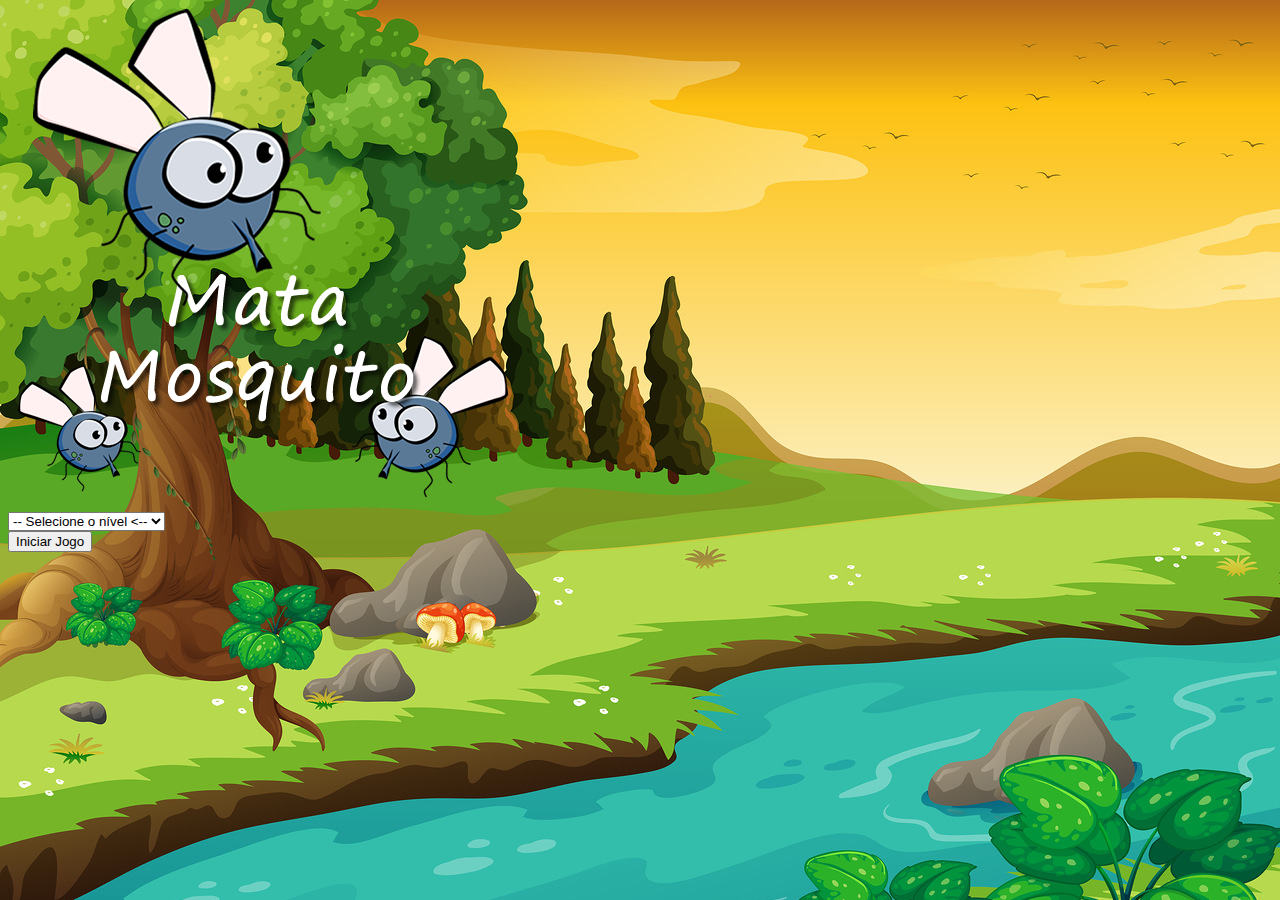
<file: index.html>
<!DOCTYPE html>
<html>
<head>
	<meta charset="utf-8">
	<meta name="viewport" content="width=device-width, initial-scale=1">
	<title>JavaScript</title>
	
	<link href="https://cdn.jsdelivr.net/npm/bootstrap@5.2.0/dist/css/bootstrap.min.css" rel="stylesheet" integrity="sha384-gH2yIJqKdNHPEq0n4Mqa/HGKIhSkIHeL5AyhkYV8i59U5AR6csBvApHHNl/vI1Bx" crossorigin="anonymous">
	<link rel="stylesheet" type="text/css" href="estilos/estilo.css">



	<script>
		var nivel = '';
		function iniciarJogo() {
			var nivel = document.getElementById('nivel').value;
			if(nivel === '') {
				alert('Selecione um nível para iniciar o jogo!');
				return false;
			} else {				
				window.location.href = 'jogo.html?' + nivel;
			}
		}
	</script>
	
</head>
<body>


	<div class="container">
		<div class="row">
			<div class="col">
				<div class="d-flex justify-content-center">
					<img src="imagens/game.png">
				</div>
			</div>
		</div>

		<div class="row">
			<div class="col">
				<div class="d-flex justify-content-center">
					<div class="mb-2">
						<select class="form-select" id="nivel">
							<option value="" disabled="disabled" selected>-- Selecione o nível <--</option>
							<option value="facil">Fácil</option>
							<option value="medio">Médio</option>
							<option value="dificil">Difícil</option>
						</select>
					</div>
				</div>
			</div>
		</div>

		<div class="row">
			<div class="col">
				<div class="d-flex justify-content-center">
					<button type="button" class="btn btn-danger btn-lg" onclick="iniciarJogo()">Iniciar Jogo</button>
				</div>
			</div>
		</div>
	</div>
	
<script>


</script>
</body>
</html>
</file>
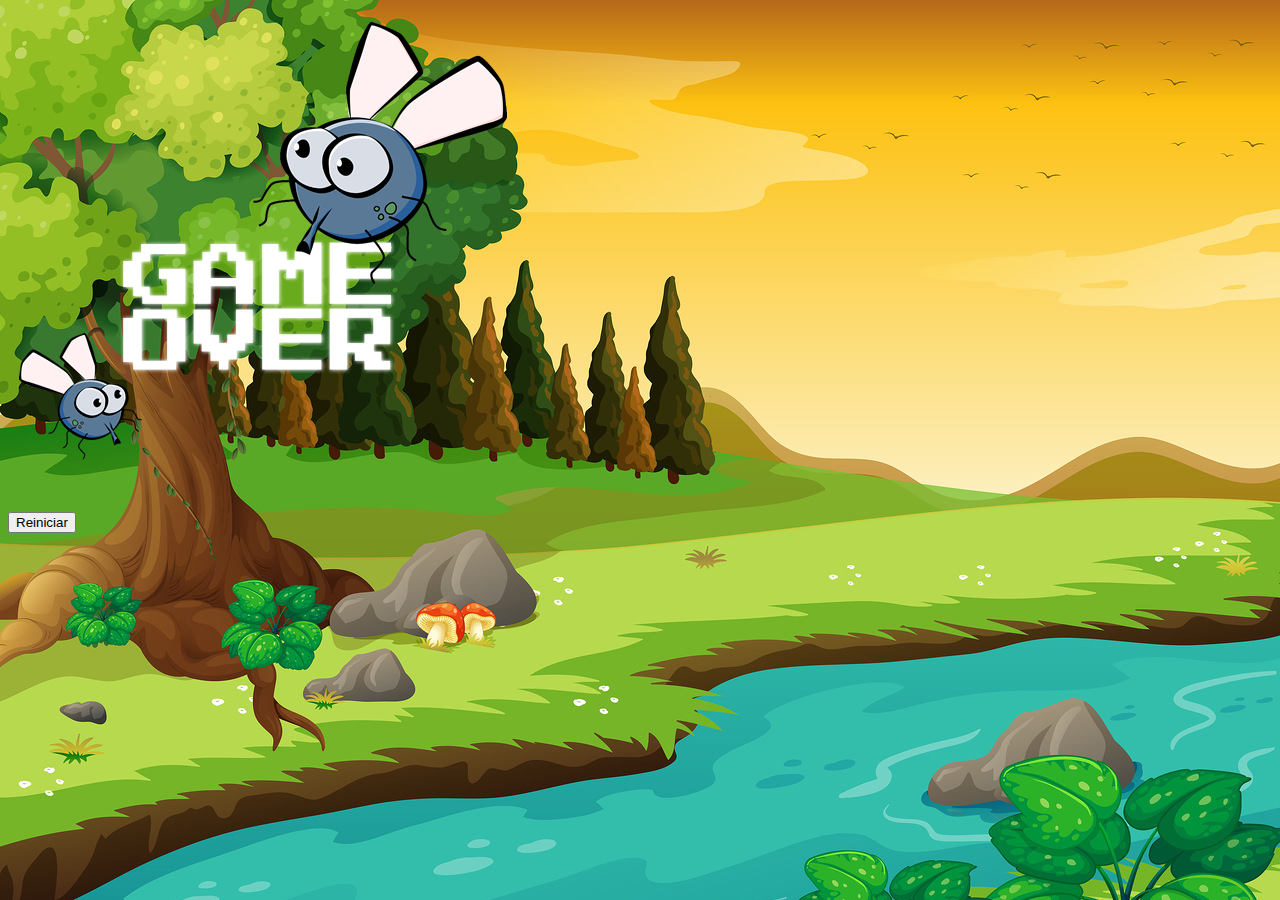
<file: fim-de-jogo.html>
<!DOCTYPE html>
<html>
<head>
	<meta charset="utf-8">
	<meta name="viewport" content="width=device-width, initial-scale=1">
	<title>JavaScript</title>
	
	<link href="https://cdn.jsdelivr.net/npm/bootstrap@5.2.0/dist/css/bootstrap.min.css" rel="stylesheet" integrity="sha384-gH2yIJqKdNHPEq0n4Mqa/HGKIhSkIHeL5AyhkYV8i59U5AR6csBvApHHNl/vI1Bx" crossorigin="anonymous">
	<link rel="stylesheet" type="text/css" href="estilos/estilo.css">


	
</head>
<body>


	<div class="container">
		<div class="row">
			<div class="col">
				<div class="d-flex justify-content-center">
					<img src="imagens/game_over.png">
				</div>
			</div>
		</div>

		<div class="row">
			<div class="col">
				<div class="d-flex justify-content-center">
					<button type="button" class="btn btn-dark btn-lg" onclick="window.location.href='index.html'">Reiniciar</button>
				</div>
			</div>
		</div>
	</div>
	
<script>


</script>
</body>
</html>
</file>
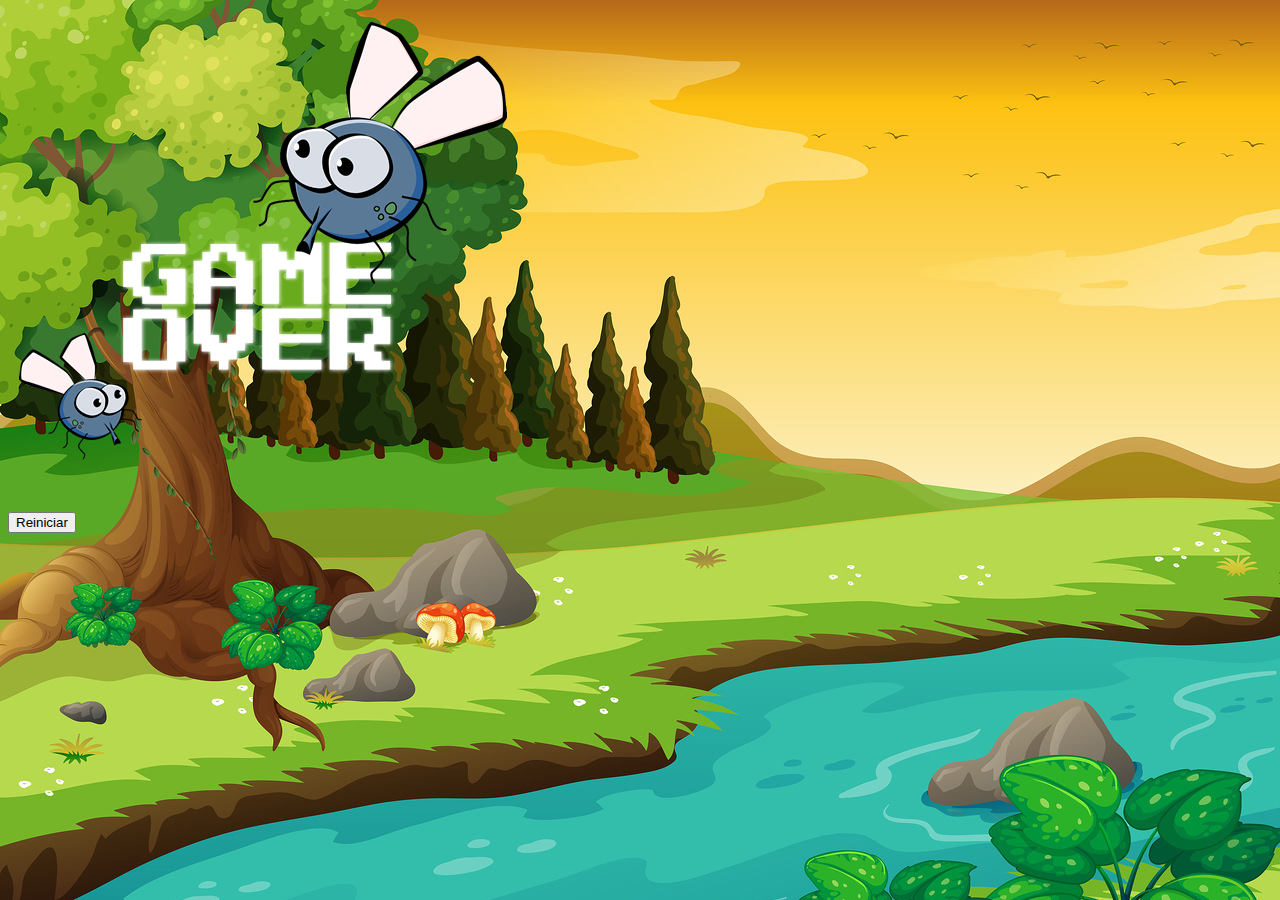
<file: jogo.html>
<!DOCTYPE html>
<html>
<head>
	<meta charset="utf-8">
	<meta name="viewport" content="width=device-width, initial-scale=1">
	<title>JavaScript</title>
	<link rel="stylesheet" type="text/css" href="estilos/estilo.css">

	<script src="js/jogo.js"></script>
	
</head>
<body onresize="ajustarTamanhoTela()">

	<div class="painel">
		<div class="vidas">
			<img src="imagens/coracao_cheio.png" id="vida1">
			<img src="imagens/coracao_cheio.png" id="vida2">
			<img src="imagens/coracao_cheio.png" id="vida3">
		</div>

		<div class="cronometro">
			Tempo restante:
			<span id="cronometro"></span>
		</div>
	</div>


<script>

	document.getElementById('cronometro').innerHTML = tempo;
	var criarMosca = setInterval(function(){
		posicaoRandomica()
	}, nivel);
</script>
</body>
</html>
</file>
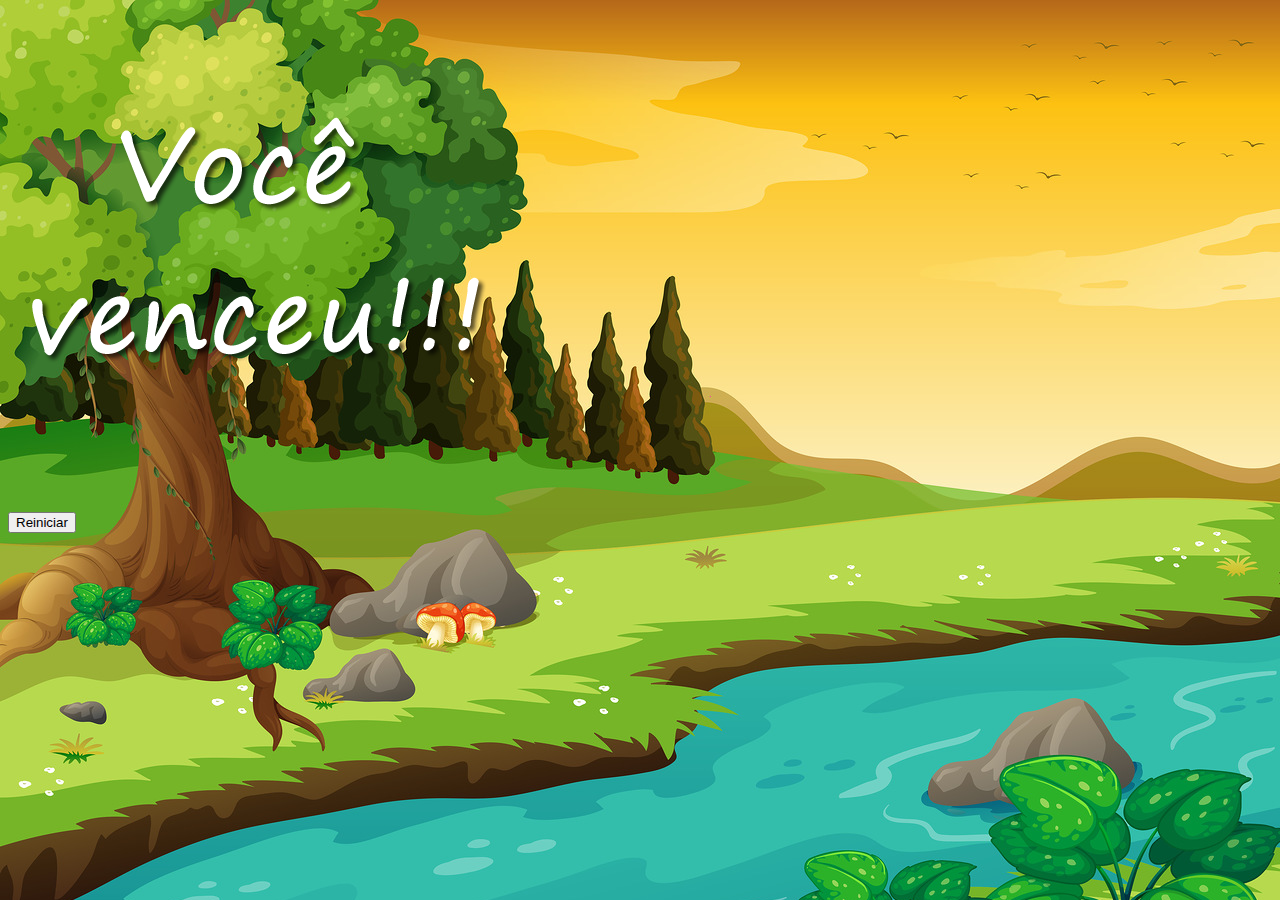
<file: vitoria.html>
<!DOCTYPE html>
<html>
<head>
	<meta charset="utf-8">
	<meta name="viewport" content="width=device-width, initial-scale=1">
	<title>JavaScript</title>
	
	<link href="https://cdn.jsdelivr.net/npm/bootstrap@5.2.0/dist/css/bootstrap.min.css" rel="stylesheet" integrity="sha384-gH2yIJqKdNHPEq0n4Mqa/HGKIhSkIHeL5AyhkYV8i59U5AR6csBvApHHNl/vI1Bx" crossorigin="anonymous">
	<link rel="stylesheet" type="text/css" href="estilos/estilo.css">



	
</head>
<body>


	<div class="container">
		<div class="row">
			<div class="col">
				<div class="d-flex justify-content-center">
					<img src="imagens/vitoria.png">
				</div>
			</div>
		</div>

		<div class="row">
			<div class="col">
				<div class="d-flex justify-content-center">
					<button type="button" class="btn btn-dark btn-lg" onclick="window.location.href='jogo.html'">Reiniciar</button>
				</div>
			</div>
		</div>
	</div>
	
<script>


</script>
</body>
</html>
</file>
<file: estilos/estilo.css>
html {
	cursor: url(../imagens/mata_mosca.png) 30 30, auto;
}

body {
	background: url('../imagens/bg.jpg') no-repeat;
}

.mosquito1 {
	width: 50px;
	height: 50px;
}

.mosquito2 {
	width: 65px;
	height: 65px;
}

.mosquito3 {
	width: 80px;
	height: 80px;
}

.ladoD {
	transform: scaleX(1);
}

.ladoE {
	transform: scaleX(-1);
}

.painel {
	position: absolute;
	width: 190px;
	padding: 10px;
	bottom: 0px;
	left: 0px;
	border-top: solid 1px black;
	background-color: white;
	opacity: 0.7;
}

.vidas {
	float: left;
}

.cronometro {
	float: left;
	font-size:  20px;
	font-weight: bold;
}
</file>
